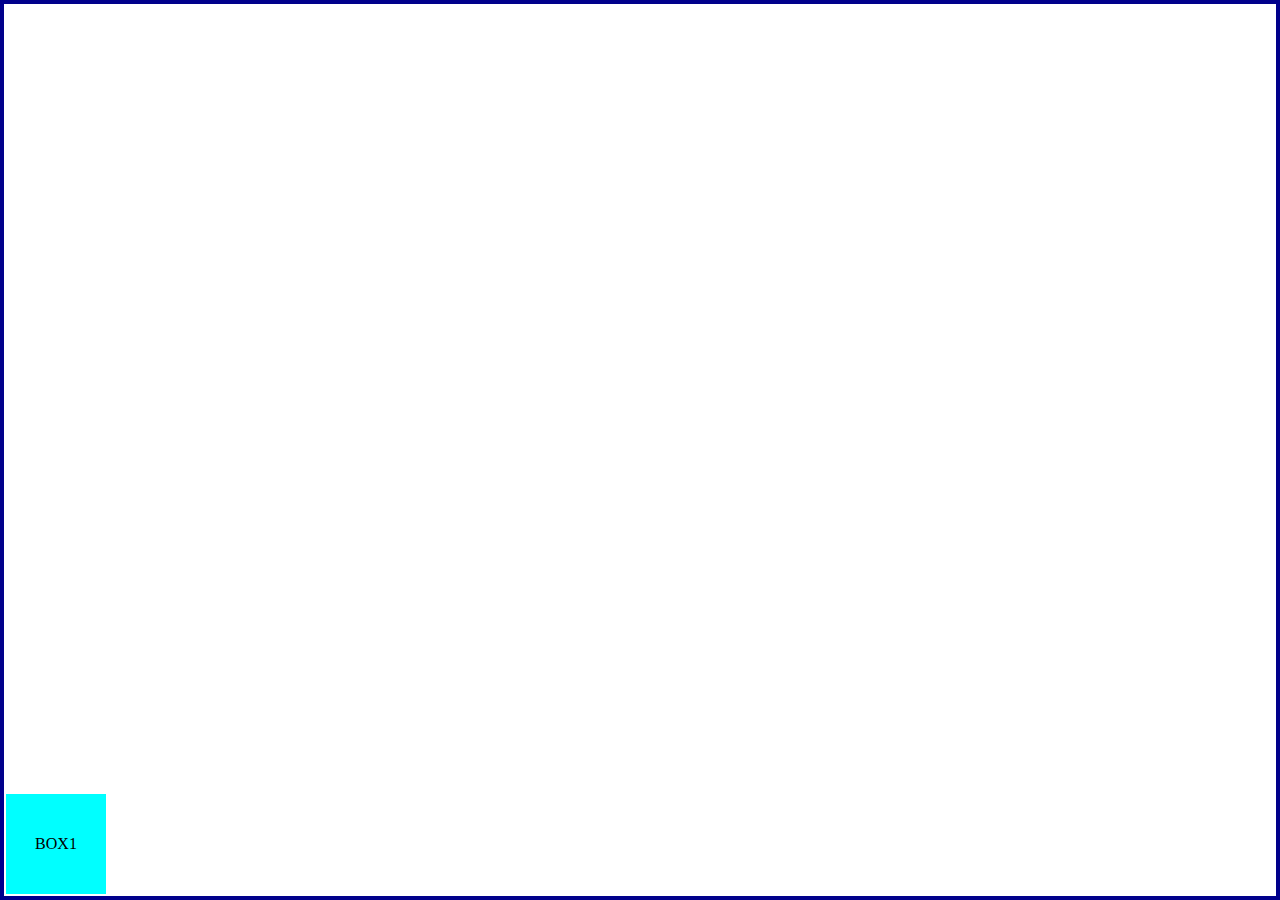
<file: flex.html>
<!DOCTYPE html>
<html lang="en">
<head>
    <meta charset="UTF-8">
    <meta name="viewport" content="width=device-width, initial-scale=1.0">
    <title>flex</title>
    <link rel="stylesheet" href="./css/flex.css">

</head>
<body>
    <div class="parent">

        <div class="child">box1</div>
       
    </div>
</body>
</html>
</file>
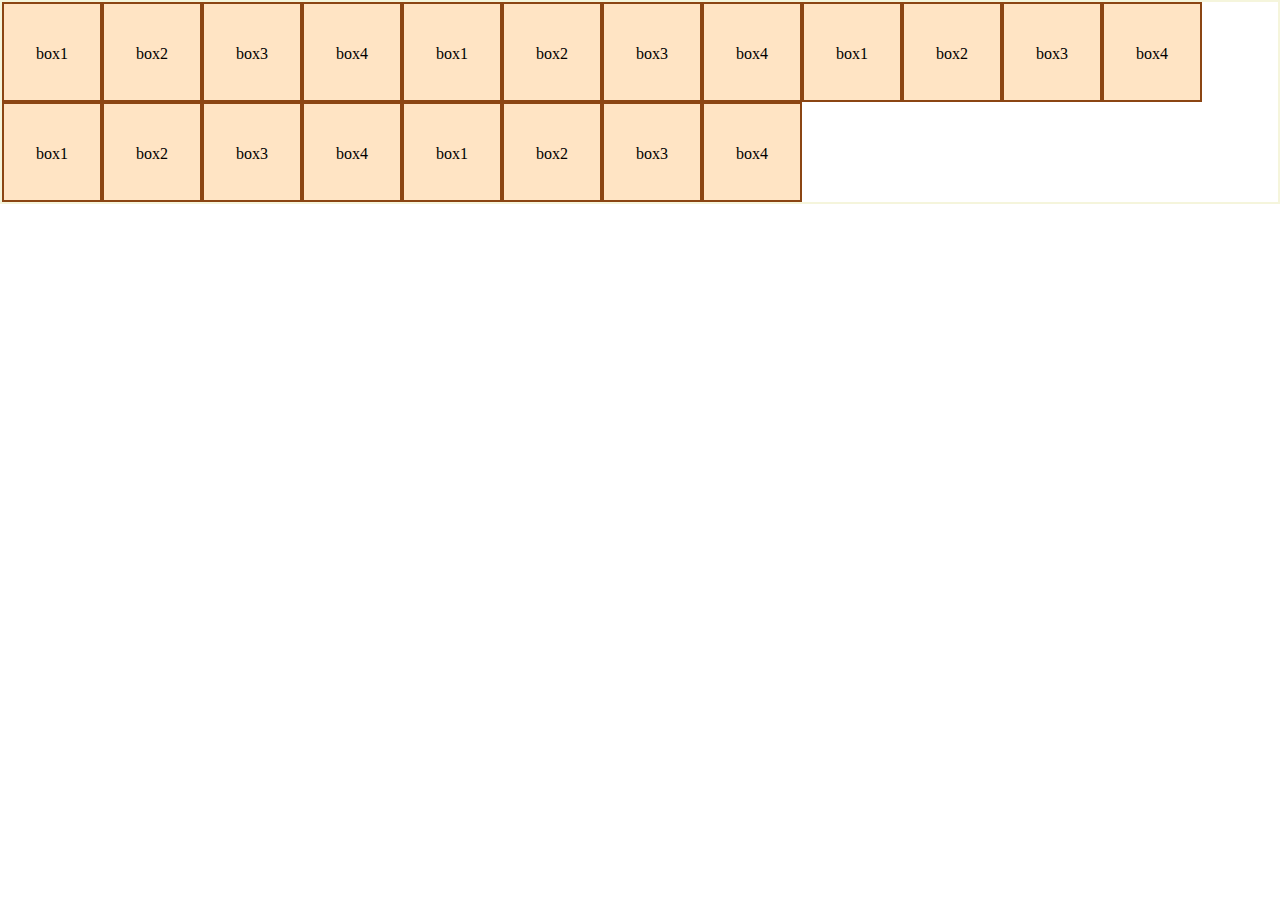
<file: flexall.html>
<!DOCTYPE html>
<html lang="en">
<head>
    <meta charset="UTF-8">
    <meta name="viewport" content="width=device-width, initial-scale=1.0">
    <title>flex all</title>
    <link rel="stylesheet" href="./css/flex all.css">

</head>
<body>
    <div class="parent">

        <div class="child">box1</div>
        <div class="child">box2</div>
        <div class="child">box3</div>
        <div class="child">box4</div>
        <div class="child">box1</div>
        <div class="child">box2</div>
        <div class="child">box3</div>
        <div class="child">box4</div><div class="child">box1</div>
        <div class="child">box2</div>
        <div class="child">box3</div>
        <div class="child">box4</div><div class="child">box1</div>
        <div class="child">box2</div>
        <div class="child">box3</div>
        <div class="child">box4</div><div class="child">box1</div>
        <div class="child">box2</div>
        <div class="child">box3</div>
        <div class="child">box4</div>
      
      
    </div>
</body>
</html>
</file>
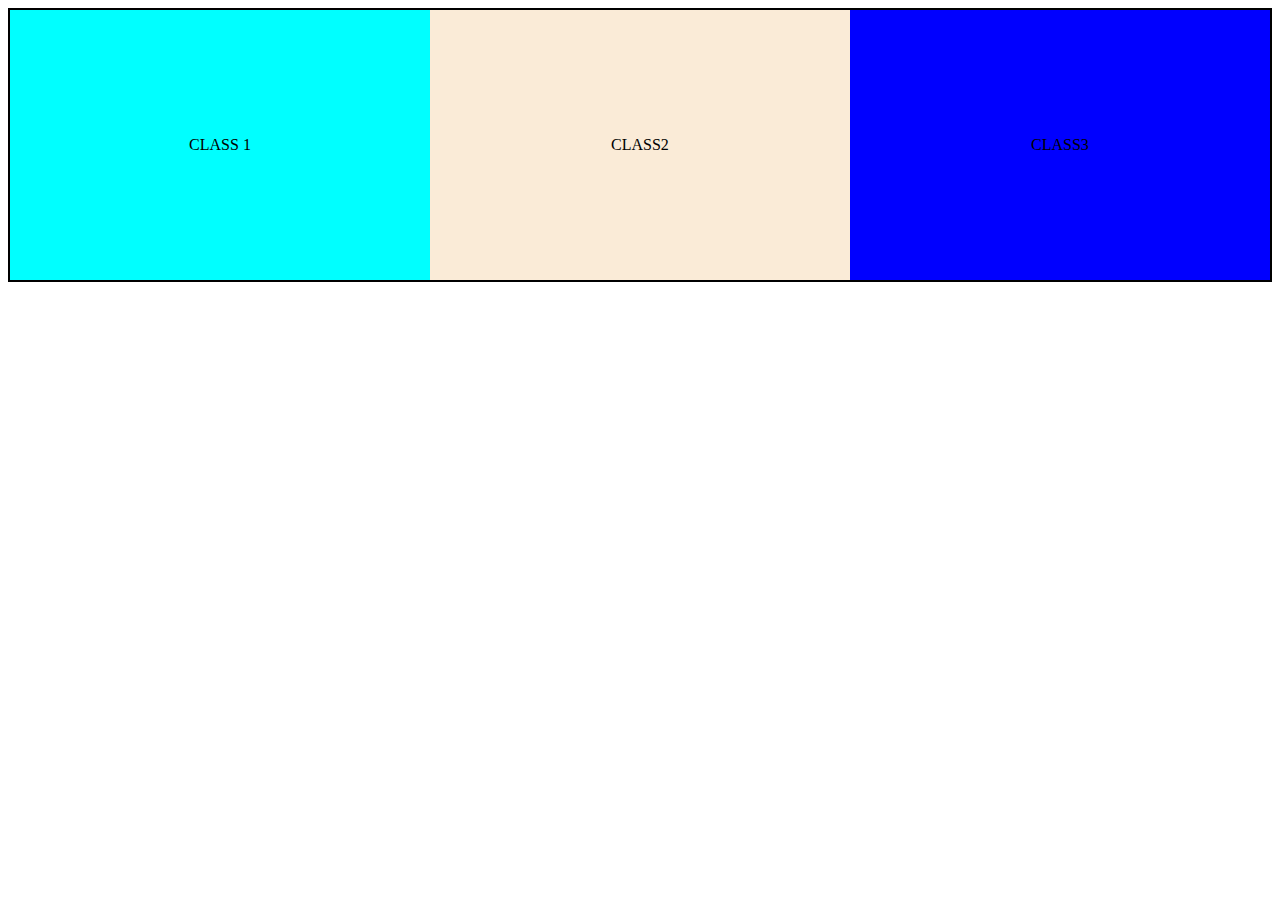
<file: float.html>
<!DOCTYPE html>
<html lang="en">
<head>
    <meta charset="UTF-8">
    <meta name="viewport" content="width=device-width, initial-scale=1.0">
    <title>float page</title>
    <link rel="stylesheet" href="./float.css">
    <link rel="shortcut icon" href="./download.jpg" type="image/x-icon">
</head>
<body>
    <div class="header">
        <div class="top">
            class 1

        </div>


        <div class="middle">
            class2
        </div ><div class="bottom">
            class3

        </div>
        

    </div>

    
</body>
</html>
</file>
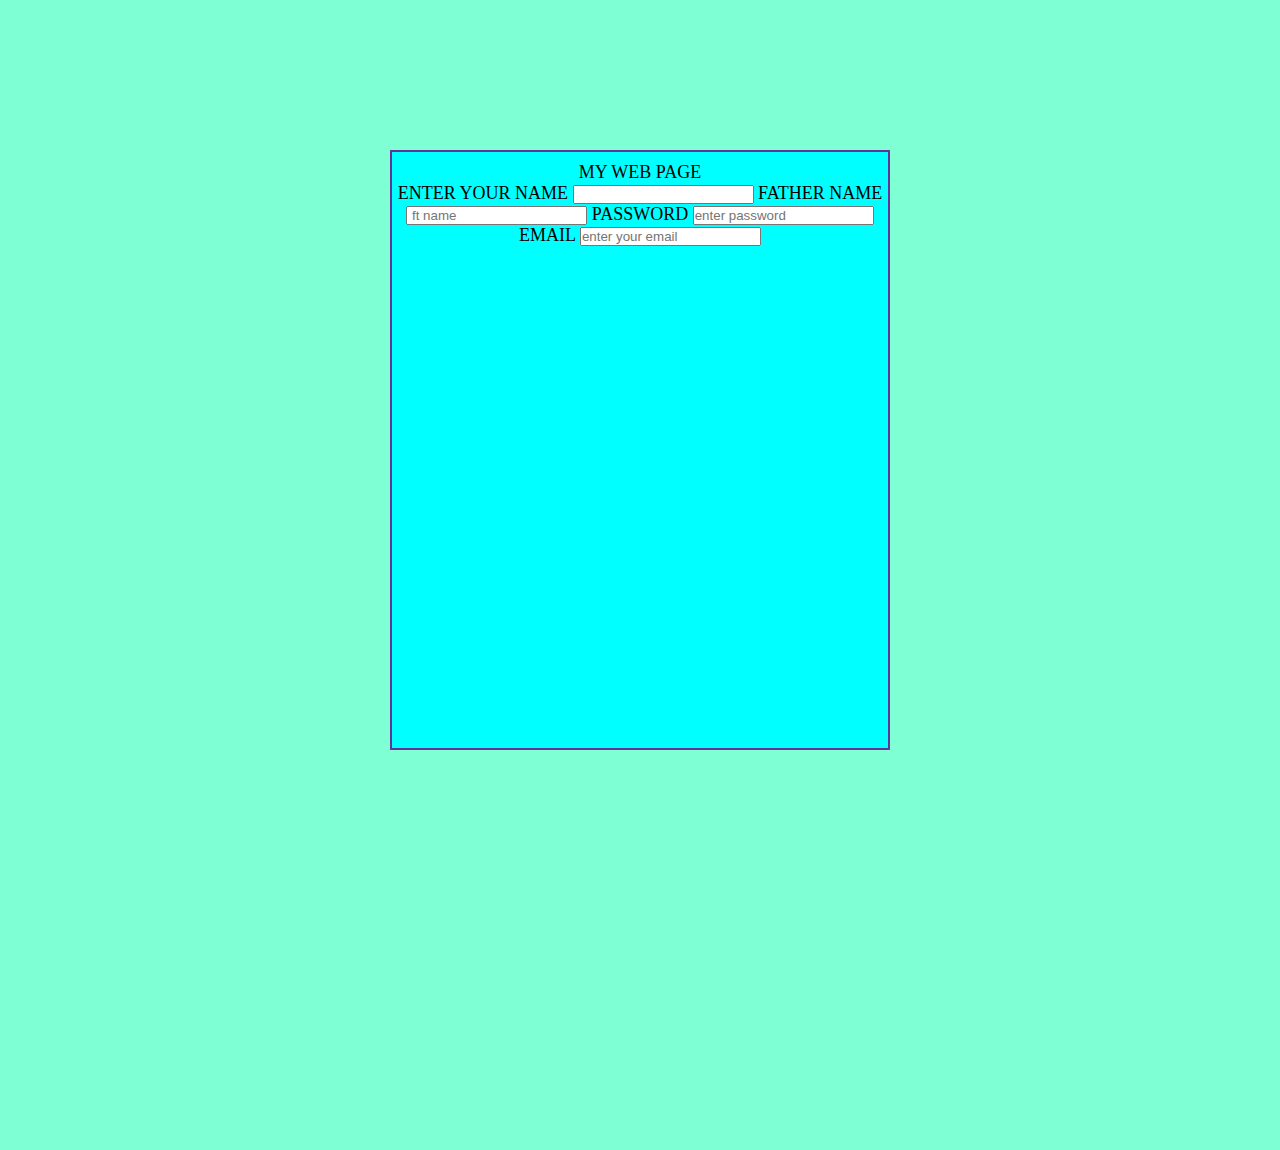
<file: my page.html>
<!DOCTYPE html>
<html lang="en">
<head>
    <meta charset="UTF-8">
    <meta name="viewport" content="width=device-width, initial-scale=1.0">
    <title>my page</title>
    <link rel="stylesheet" href="./css/my page.css">
    <link rel="shortcut icon" href="./New folder/download.jpg" type="image/x-icon">

</head>
<body>
    <div class="web">my web page <br>

        <label for="name"> Enter your name</label>
        <input type="text" name=" name" id="">
        <label for="name">father name</label>
        <input type="text" placeholder=" ft name">
        <label for="ps"> password</label>
        <input type="password" placeholder="enter password">
        <label for="email">email</label>
        <input type="text" placeholder="enter your email">
    </div>
        
</body>
</html>
</file>
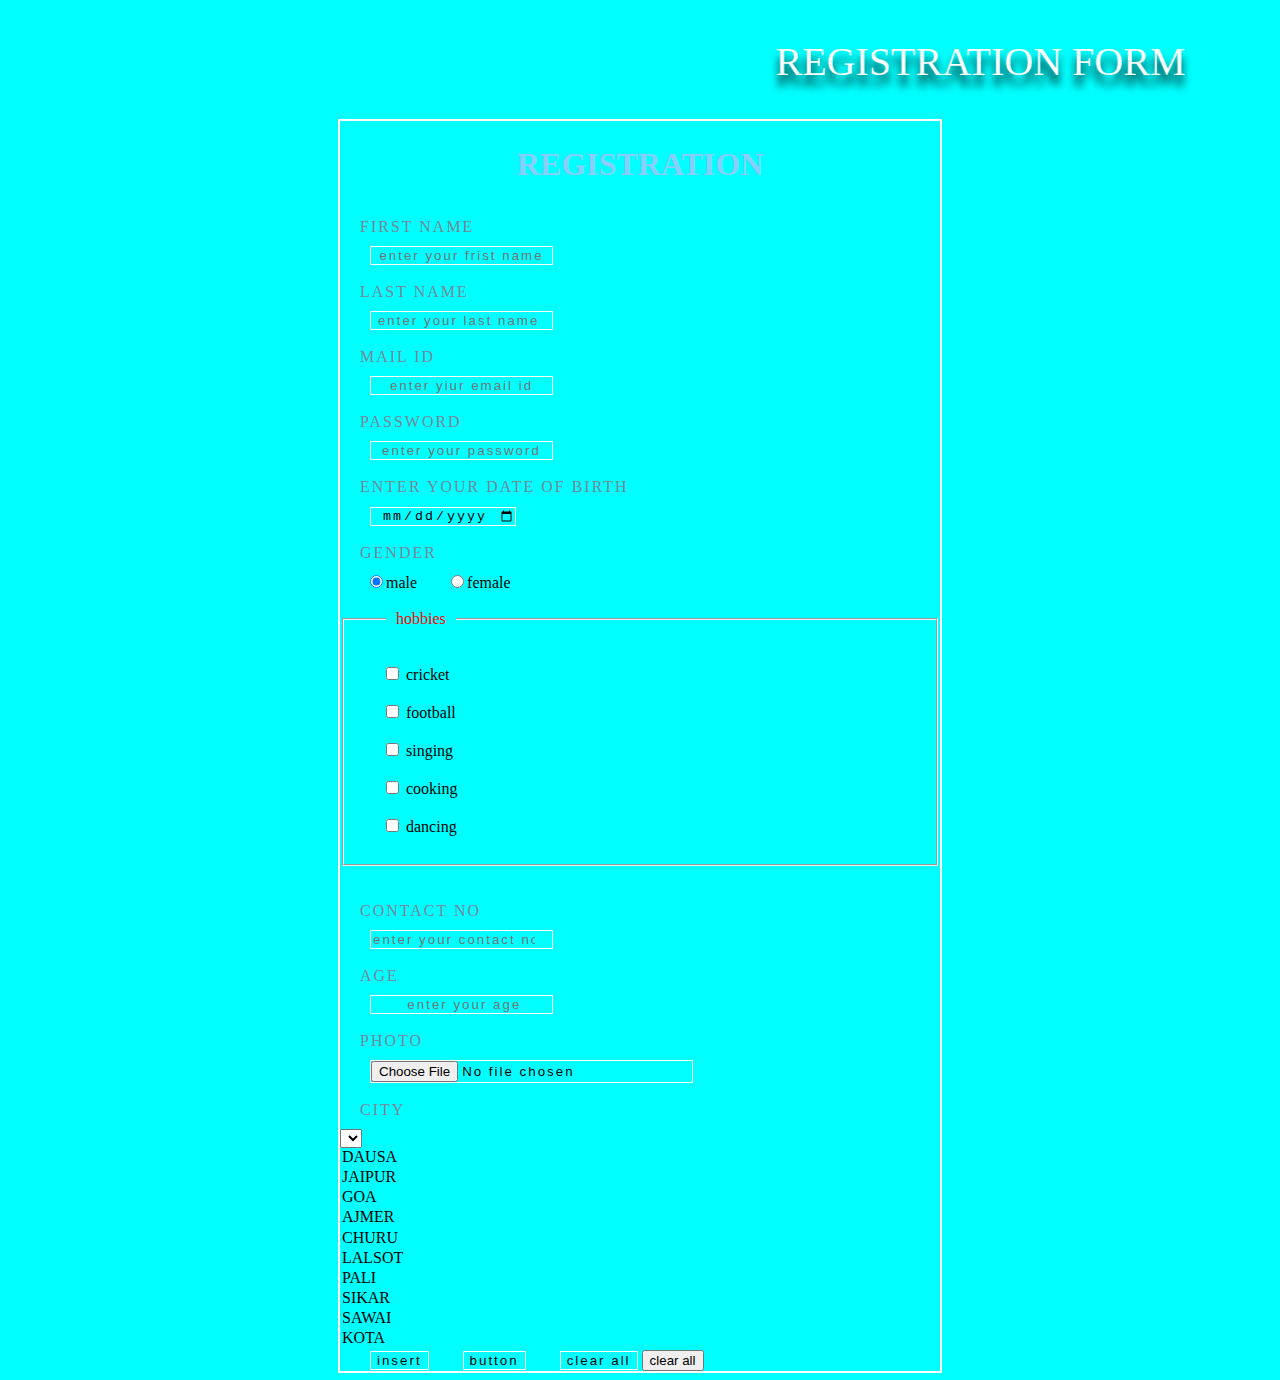
<file: registration.html>
<!DOCTYPE html>
<html lang="en">
<head>
    <meta charset="UTF-8">
    <meta name="viewport" content="width=device-width, initial-scale=1.0">
    <title>registration fprm</title>
    <link rel="stylesheet" href="./registeration.css">
    

</head>
<body >
    <marquee behavior="alternate" direction="" scrollamount="10">
    <spam class="outer">registration form </spam>

    </marquee>
    <form >
        <h1>registration </h1>
        <label for="name">
            first name
        </label>
        <input type="text" placeholder="enter your frist name" id="">
      <br><br>
      
        <label for="ln">
            last name 

        </label>
        <input type="text" placeholder="enter your last name " id=""><br><br>
        <label for="emil">
            mail id 
        </label>  
        <input type="text" placeholder="enter yiur email id"> <br><br>
        <label for="pswd">password</label>
        <input type="password"
        placeholder="enter your password">

        <br><br>
        <label for="dob">enter your date of birth</label>
        <input type="date">
        <br><br>
        <label for="gender">gender</label>
<input type="radio" name="male" id="" checked>male
<input type="radio" name="" id="">female <br><br>

        <fieldset> <legend class="legend">hobbies</legend>
        <input type="checkbox" name="cricket" id=""> cricket
        <br><br>
        <input type="checkbox" name="cricket" id=""> football
        <br><br>
        <input type="checkbox" name="cricket" id=""> singing
        <br><br>
        <input type="checkbox" name="cricket" id=""> cooking
        <br><br>
    <input type="checkbox" name="cricket" id=""> dancing
<br><br>
   </fieldset>


        <br><br>
    <label for="cnt"> contact no</label>
    <input type="number" placeholder="enter your contact no" id="">    <br><br>

    <label for="age">age</label>
    <input type="text" placeholder=" enter your age" id=""> <bbr></bbr>
<br><br>
    <label for="age">photo</label>
    <input type="file" placeholder=" enter your age" id=""> <bbr></bbr>
     <br><br>        
    <label for="city">city</label>
    <select name="" id="city"></select>
   
    <OPtion>DAUSA</OPtion>
   <OPtion>JAIPUR</OPtion>
   <OPtion>GOA</OPtion>
   <OPtion>AJMER</OPtion>
   <OPtion>CHURU</OPtion>
   <OPtion>LALSOT</OPtion>
   <OPtion> PALI </OPtion>
   <OPtion>SIKAR</OPtion>
   <OPtion>SAWAI</OPtion>
   <OPtion>KOTA</OPtion>
    <input type="button" value="insert" class="button">
    <input type="submit" value="button">
    <input type="reset" value="clear all">
   <button>clear all</button>

    </form>
    
</body>
</html>
</file>
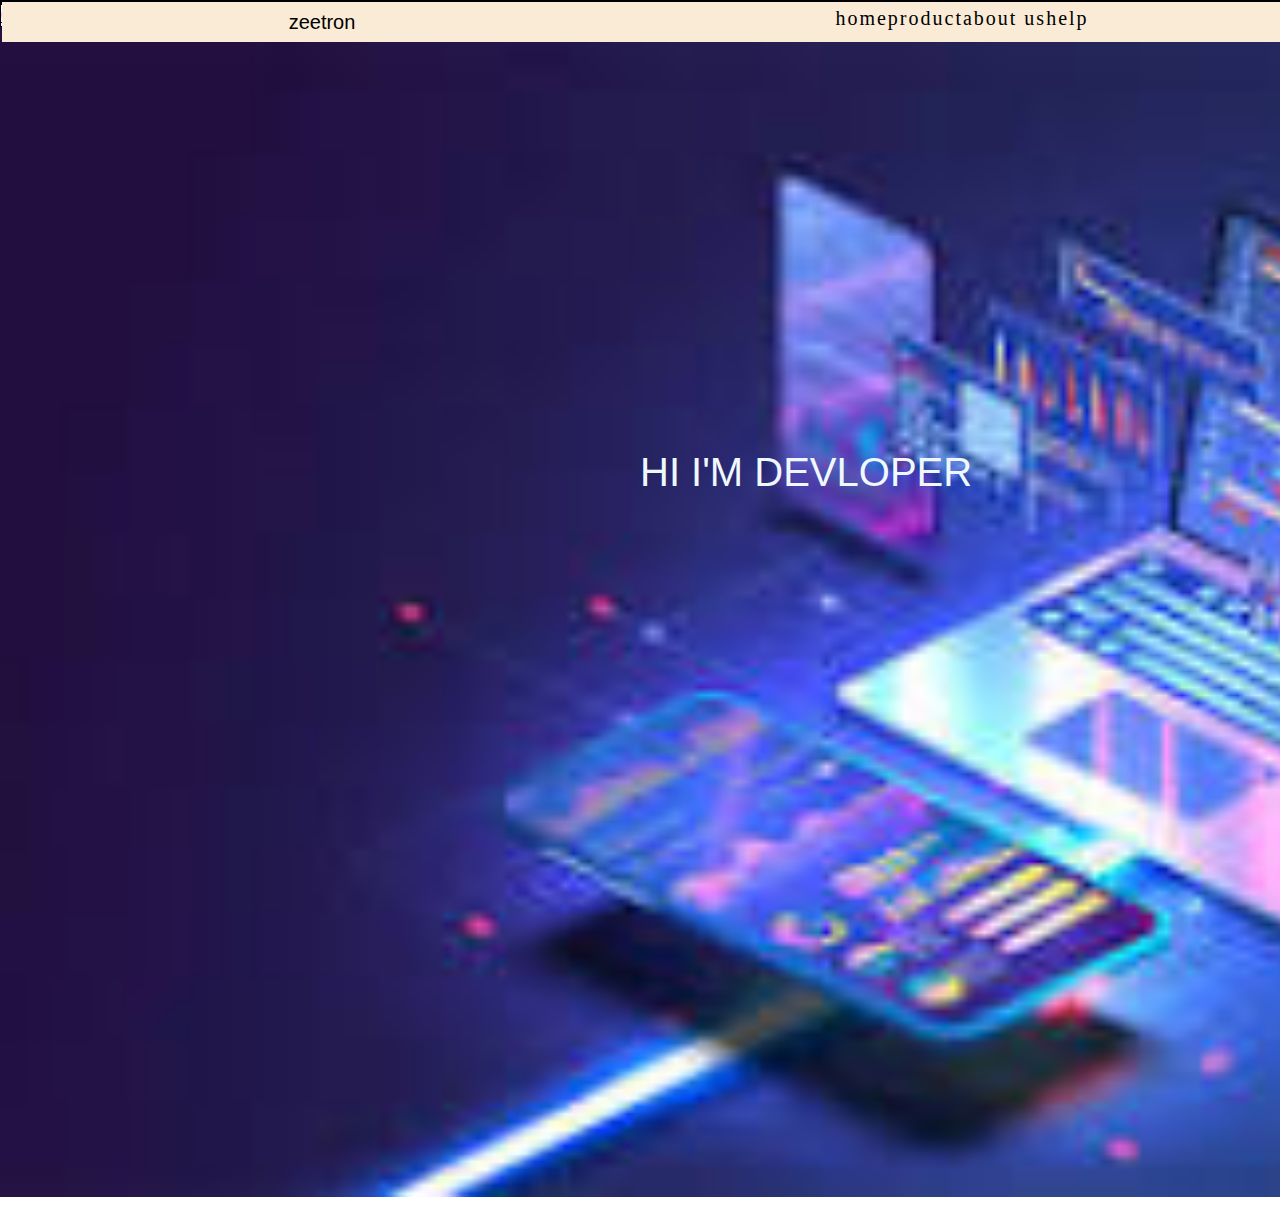
<file: web page 2.html>
<!DOCTYPE html>
<html lang="en">
<head>
    <meta charset="UTF-8">
    <meta name="viewport" content="width=device-width, initial-scale=1.0">
    <title>HOME ESHOPER</title>
    <link rel="stylesheet" href="./web page 2.css">
    <link rel="shortcut icon" href="./New folder/download.png" type="image/x-icon">
    <link rel="stylesheet" href="https://cdnjs.cloudflare.com/ajax/libs/font-awesome/6.6.0/css/all.min.css" integrity="sha512-Kc323vGBEqzTmouAECnVceyQqyqdsSiqLQISBL29aUW4U/M7pSPA/gEUZQqv1cwx4OnYxTxve5UMg5GT6L4JJg==" crossorigin="anonymous" referrerpolicy="no-referrer" />


</head>
<body>
    <header class="header">
        <nav>
            <div class="zeetron">zeetron </div>
            <div>
                <ul>
                    <li><a href="#">home </a></li>
                    <li><a href="#">product</a></li>
                    <li><a href="#">about us</a></li>
                    <li><a href="#">help</ak></li>
                
                </ul>
            </div>

        </nav>

    </header>
    <footer>
        <div class="gellery">
            
            <p class="dev"> hi i'm devloper </p>
            
            <p class="hello">css js bootstrip</p>
            <img src="./New folder/download (1).jpg" alt="">
            <i class="fa-solid fa-angle-left"></i>
            <i class="fa-solid fa-angle-right"></i>
            
        </div>



    </footer>


</body>
</html>
</file>
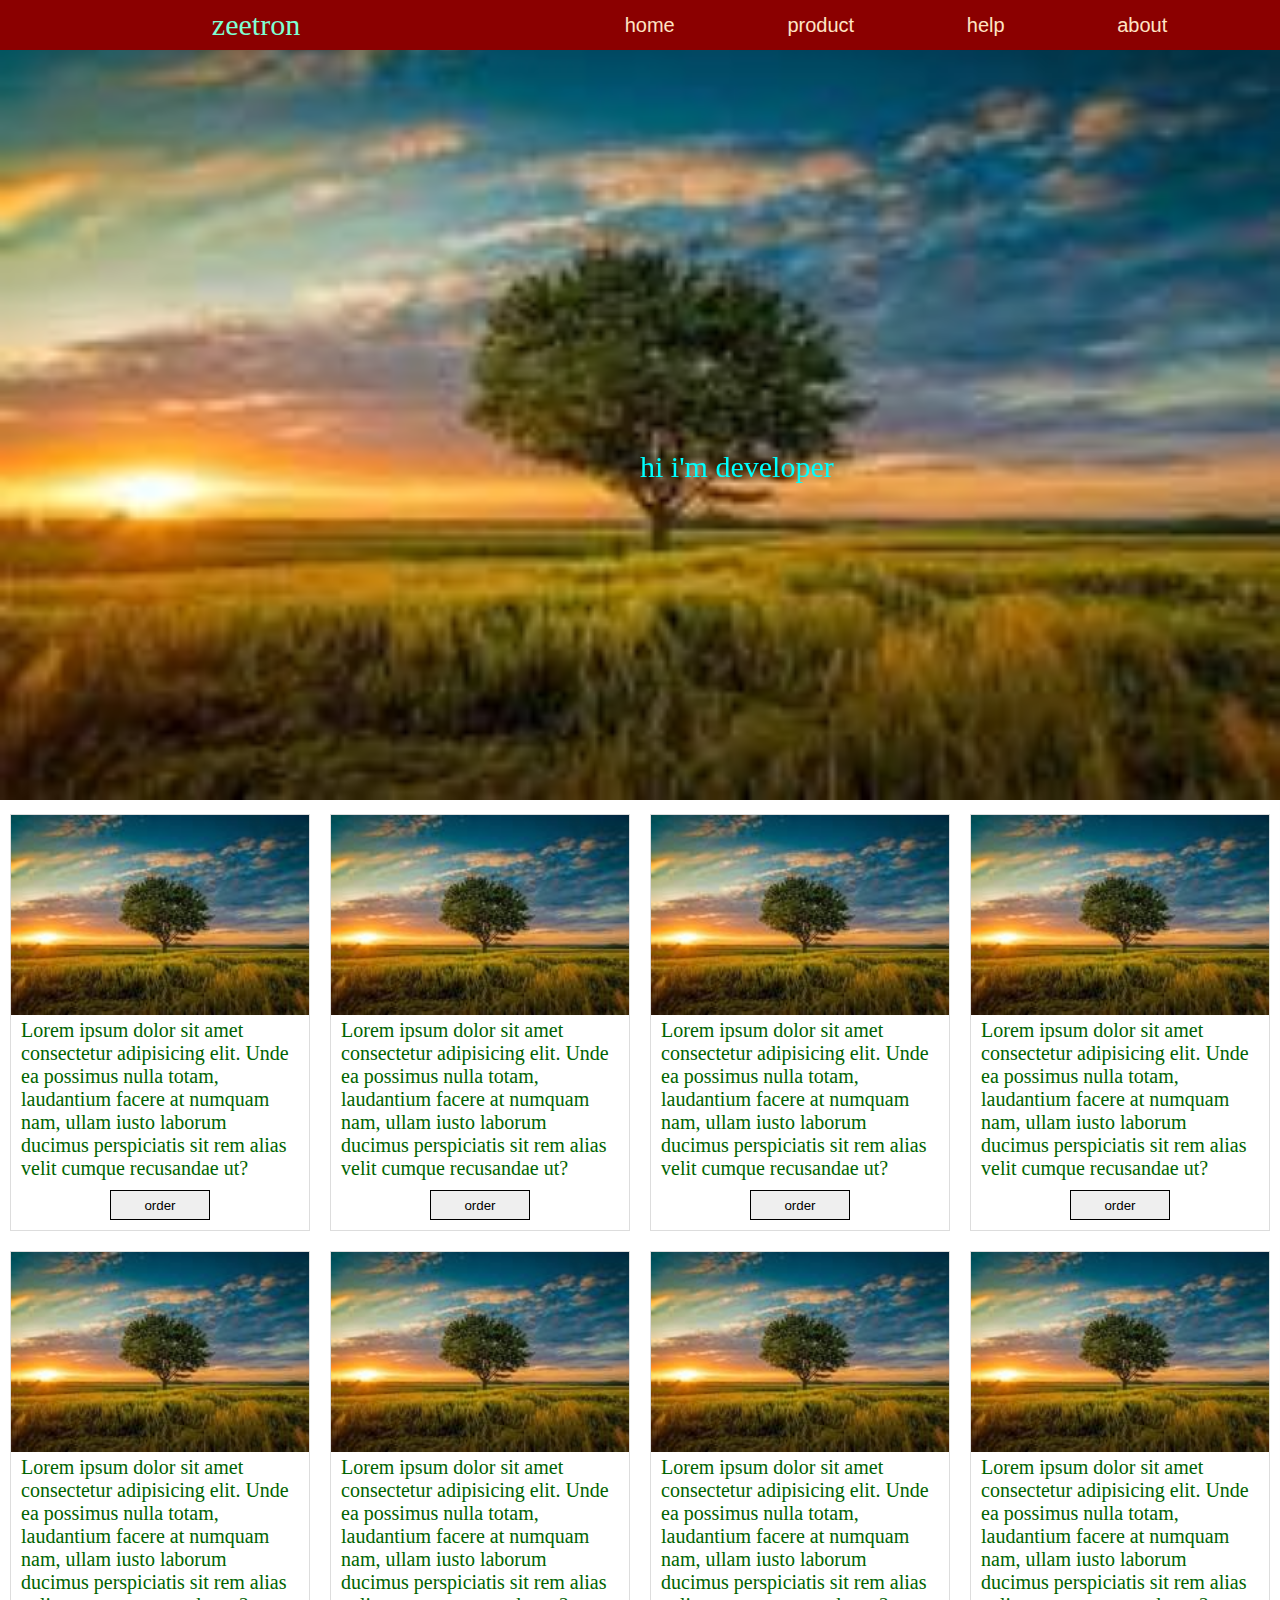
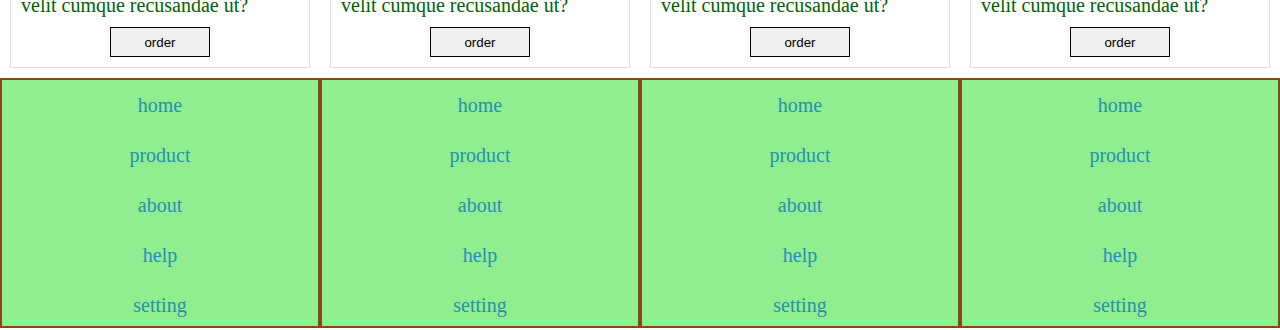
<file: web page 4.html>
<!DOCTYPE html>
<html lang="en">
<head>
    <meta charset="UTF-8">
    <meta name="viewport" content="width=device-width, initial-scale=1.0">
    <title>mu web page4</title>
    <link rel="stylesheet" href="./css/web page 4.css">
    <link rel="stylesheet" href="https://cdnjs.cloudflare.com/ajax/libs/font-awesome/6.6.0/css/all.min.css" integrity="sha512-Kc323vGBEqzTmouAECnVceyQqyqdsSiqLQISBL29aUW4U/M7pSPA/gEUZQqv1cwx4OnYxTxve5UMg5GT6L4JJg==" crossorigin="anonymous" referrerpolicy="no-referrer" />
</head>
<body>
    <header class="parents">
        <div class="parent">zeetron</div>
        <div class="box">

            <div class="box1"><a href="">home</a> </div>
            <div class="box2"><a href="">product</a></div>
            <div class="box3"><a href="">help</a></div>
            <div class="box4"><a href="">about</a></div>
            
        </div>

    </header>


    <div class="card">
        <img src="./New folder/download (3).jpg" alt="">
        <p>hi i'm developer </p>
        <i class="fa-solid fa-chevron-left"></i>
        <i class="fa-solid fa-chevron-right"></i>
    </div>


<div class="tushar">

    <div class="cards">
        <img src="./New folder/download (3).jpg" alt="">
        <p class="about">Lorem ipsum dolor sit amet consectetur adipisicing elit. Unde ea possimus nulla totam, laudantium facere at numquam nam, ullam iusto laborum ducimus perspiciatis sit rem alias velit cumque recusandae ut?</p>
        <button class="btn">order</button>
    </div>
    <div class="cards">
        <img src="./New folder/download (3).jpg" alt="">
        <p class="about">Lorem ipsum dolor sit amet consectetur adipisicing elit. Unde ea possimus nulla totam, laudantium facere at numquam nam, ullam iusto laborum ducimus perspiciatis sit rem alias velit cumque recusandae ut?</p>
        <button class="btn">order</button>
    </div>
    <div class="cards">
        <img src="./New folder/download (3).jpg" alt="">
        <p class="about">Lorem ipsum dolor sit amet consectetur adipisicing elit. Unde ea possimus nulla totam, laudantium facere at numquam nam, ullam iusto laborum ducimus perspiciatis sit rem alias velit cumque recusandae ut?</p>
        <button class="btn">order</button>
    </div>

    <div class="cards">
        <img src="./New folder/download (3).jpg" alt="">
        <p class="about">Lorem ipsum dolor sit amet consectetur adipisicing elit. Unde ea possimus nulla totam, laudantium facere at numquam nam, ullam iusto laborum ducimus perspiciatis sit rem alias velit cumque recusandae ut?</p>
        <button class="btn">order</button>
    </div>
</div>
<div class="tushar">

    <div class="cards">
        <img src="./New folder/download (3).jpg" alt="">
        <p class="about">Lorem ipsum dolor sit amet consectetur adipisicing elit. Unde ea possimus nulla totam, laudantium facere at numquam nam, ullam iusto laborum ducimus perspiciatis sit rem alias velit cumque recusandae ut?</p>
        <button class="btn">order</button>
    </div>
    <div class="cards">
        <img src="./New folder/download (3).jpg" alt="">
        <p class="about">Lorem ipsum dolor sit amet consectetur adipisicing elit. Unde ea possimus nulla totam, laudantium facere at numquam nam, ullam iusto laborum ducimus perspiciatis sit rem alias velit cumque recusandae ut?</p>
        <button class="btn">order</button>
    </div>
    <div class="cards">
        <img src="./New folder/download (3).jpg" alt="">
        <p class="about">Lorem ipsum dolor sit amet consectetur adipisicing elit. Unde ea possimus nulla totam, laudantium facere at numquam nam, ullam iusto laborum ducimus perspiciatis sit rem alias velit cumque recusandae ut?</p>
        <button class="btn">order</button>
    </div>
    <div class="cards">
        <img src="./New folder/download (3).jpg" alt="">
        <p class="about">Lorem ipsum dolor sit amet consectetur adipisicing elit. Unde ea possimus nulla totam, laudantium facere at numquam nam, ullam iusto laborum ducimus perspiciatis sit rem alias velit cumque recusandae ut?</p>
        <button class="btn">order</button>
    </div>
    </div>
    <footer>
        <div class="foots">
        <div class="foot" >
            <ul>
                <li><a href="#">home</a></li>
                <li><a href="#">product</a></li>
                <li><a href="#">about</a></li>
                <li><a href="#">help</a></li>
                <li><a href="#">setting</a></li>
        </ul>
    </div>



        
    <div class="foot" >
        <ul>
            <li><a href="#">home</a></li>
            <li><a href="#">product</a></li>
            <li><a href="#">about</a></li>
            <li><a href="#">help</a></li>
            <li><a href="#">setting</a></li>
    </ul>
</div>
<div class="foot" >
    <ul>
        <li><a href="#">home</a></li>
        <li><a href="#">product</a></li>
        <li><a href="#">about</a></li>
        <li><a href="#">help</a></li>
        <li><a href="#">setting</a></li>
</ul>
</div>
<div class="foot" >
    <ul>
        <li><a href="#">home</a></li>
        <li><a href="#">product</a></li>
        <li><a href="#">about</a></li>
        <li><a href="#">help</a></li>
        <li><a href="#">setting</a></li>
</ul>
</div>

</div>



    </footer>



    
</body>
</html>
</file>
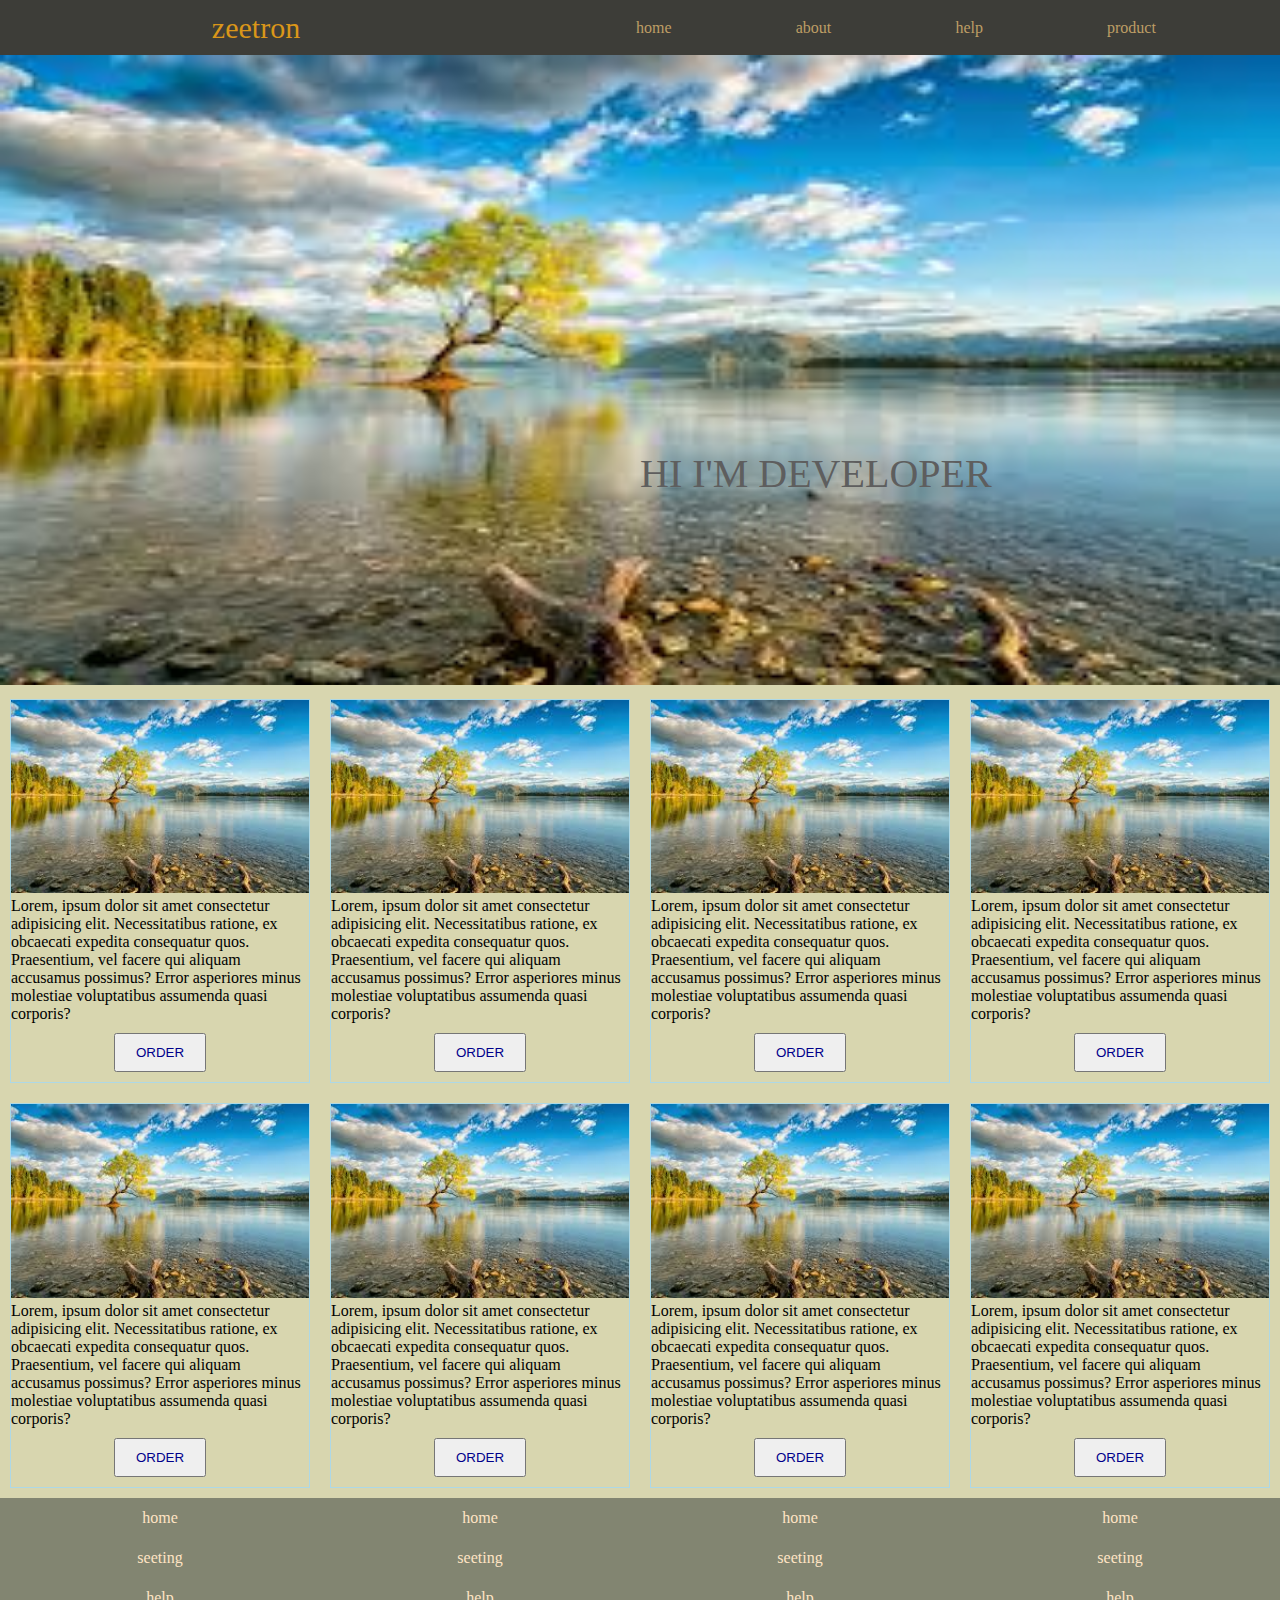
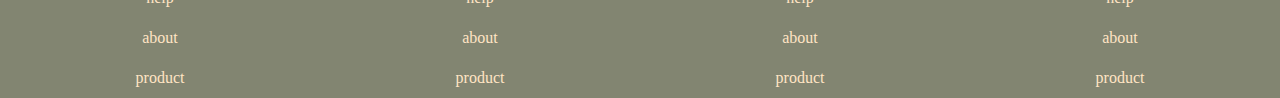
<file: web page 5.html>
<!DOCTYPE html>
<html lang="en">
<head>
    <meta charset="UTF-8">
    <meta name="viewport" content="width=device-width, initial-scale=1.0">
    <title>my webv page 4</title>
    <link rel="stylesheet" href="./css/web page 5.css">
    <link rel="stylesheet" href="https://cdnjs.cloudflare.com/ajax/libs/font-awesome/6.6.0/css/all.min.css" integrity="sha512-Kc323vGBEqzTmouAECnVceyQqyqdsSiqLQISBL29aUW4U/M7pSPA/gEUZQqv1cwx4OnYxTxve5UMg5GT6L4JJg==" crossorigin="anonymous" referrerpolicy="no-referrer" />
</head>
<body>
<header>

    <div class="parents">

    <div class="parent">zeetron</div>
    <div class="box">
        <ul>
            <li><a href="#">home</a></li>
        <li><a href="#">about</a></li>
        <li><a href="#">help</a></li>
        <li><a href="#">product </a></li>
    </ul>
    </div>
</div>

</header>    
<div class="card">
    <img src="./New folder/hd n.jpg" alt="">
    <p class="deve">hi i'm developer</p>
    <i class="fa-solid fa-chevron-left"></i>
    <i class="fa-solid fa-chevron-right"></i>
</div>
<footer>

    <div class="full">


    <div class="cards">

        <img src="./New folder/hd n.jpg" alt="">
        <p>Lorem, ipsum dolor sit amet consectetur adipisicing elit. Necessitatibus ratione, ex obcaecati expedita consequatur quos. Praesentium, vel facere qui aliquam accusamus possimus? Error asperiores minus molestiae voluptatibus assumenda quasi corporis?</p>
        <button class="btn">order</button>
    </div>

  <div class="cards">

        <img src="./New folder/hd n.jpg" alt="">
        <p>Lorem, ipsum dolor sit amet consectetur adipisicing elit. Necessitatibus ratione, ex obcaecati expedita consequatur quos. Praesentium, vel facere qui aliquam accusamus possimus? Error asperiores minus molestiae voluptatibus assumenda quasi corporis?</p>
        <button class="btn">order</button>
    </div>  
    
    <div class="cards">

        <img src="./New folder/hd n.jpg" alt="">
        <p>Lorem, ipsum dolor sit amet consectetur adipisicing elit. Necessitatibus ratione, ex obcaecati expedita consequatur quos. Praesentium, vel facere qui aliquam accusamus possimus? Error asperiores minus molestiae voluptatibus assumenda quasi corporis?</p>
        <button class="btn">order</button>


    </div>  
    
    <div class="cards">

        <img src="./New folder/hd n.jpg" alt="">
        <p>Lorem, ipsum dolor sit amet consectetur adipisicing elit. Necessitatibus ratione, ex obcaecati expedita consequatur quos. Praesentium, vel facere qui aliquam accusamus possimus? Error asperiores minus molestiae voluptatibus assumenda quasi corporis?</p>
        <button class="btn">order</button>
    </div>


</div>



<div class="full">


<div class="cards">

    <img src="./New folder/hd n.jpg" alt="">
    <p>Lorem, ipsum dolor sit amet consectetur adipisicing elit. Necessitatibus ratione, ex obcaecati expedita consequatur quos. Praesentium, vel facere qui aliquam accusamus possimus? Error asperiores minus molestiae voluptatibus assumenda quasi corporis?</p>
    <button class="btn">order</button>
</div>

<div class="cards">

    <img src="./New folder/hd n.jpg" alt="">
    <p>Lorem, ipsum dolor sit amet consectetur adipisicing elit. Necessitatibus ratione, ex obcaecati expedita consequatur quos. Praesentium, vel facere qui aliquam accusamus possimus? Error asperiores minus molestiae voluptatibus assumenda quasi corporis?</p>
    <button class="btn">order</button>
</div>  

<div class="cards">

    <img src="./New folder/hd n.jpg" alt="">
    <p>Lorem, ipsum dolor sit amet consectetur adipisicing elit. Necessitatibus ratione, ex obcaecati expedita consequatur quos. Praesentium, vel facere qui aliquam accusamus possimus? Error asperiores minus molestiae voluptatibus assumenda quasi corporis?</p>
    <button class="btn">order</button>


</div>  

<div class="cards">

    <img src="./New folder/hd n.jpg" alt="">
    <p>Lorem, ipsum dolor sit amet consectetur adipisicing elit. Necessitatibus ratione, ex obcaecati expedita consequatur quos. Praesentium, vel facere qui aliquam accusamus possimus? Error asperiores minus molestiae voluptatibus assumenda quasi corporis?</p>
    <button class="btn">order</button>
</div>


</div>


<div class="foots">


<div class="foot">
<ul>
    <li><a href="#">home</a></li>
    <li><a href="#">seeting</a></li>
    <li><a href="#">help</a></li>
    <li><a href="#">about</a></li>
    <li><a href="#">product</a></li>
</ul>

</div>




<div class="foot">
    <ul>
        <li><a href="#">home</a></li>
        <li><a href="#">seeting</a></li>
        <li><a href="#">help</a></li>
        <li><a href="#">about</a></li>
        <li><a href="#">product</a></li>
    </ul>
    
    </div>




    <div class="foot">
        <ul>
            <li><a href="#">home</a></li>
            <li><a href="#">seeting</a></li>
            <li><a href="#">help</a></li>
            <li><a href="#">about</a></li>
            <li><a href="#">product</a></li>
        </ul>
        
        </div>




        <div class="foot">
            <ul>
                <li><a href="#">home</a></li>
                <li><a href="#">seeting</a></li>
                <li><a href="#">help</a></li>
                <li><a href="#">about</a></li>
                <li><a href="#">product</a></li>
            </ul>
            
            </div>
</div>






                        

</footer>



</body>
</html>
</file>
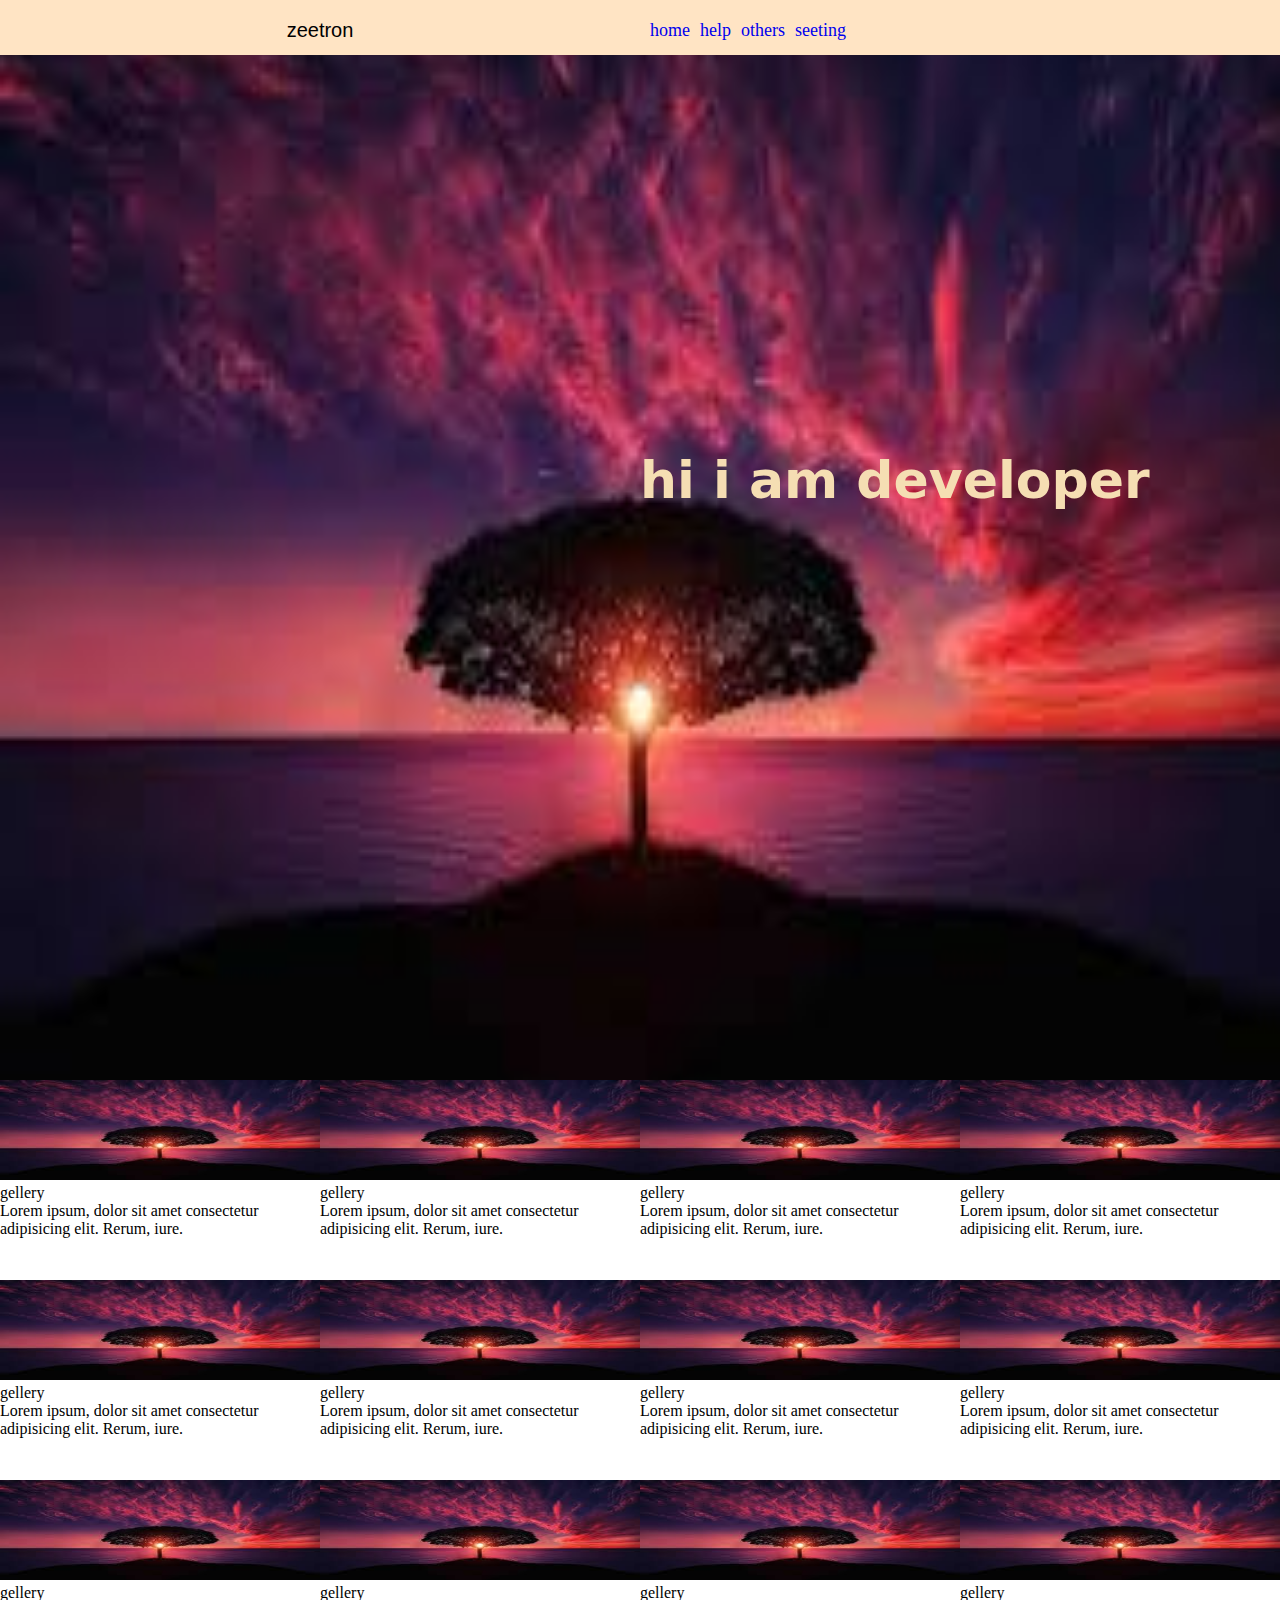
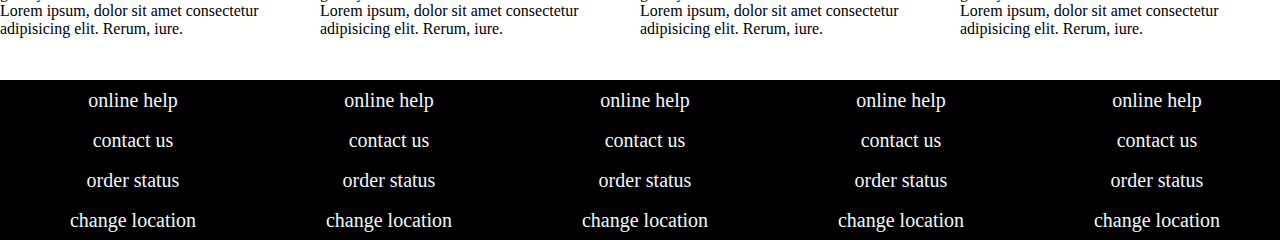
<file: web page1.html>
<!DOCTYPE html>
<html lang="en">
<head>
    <meta charset="UTF-8">
    <meta name="viewport" content="width=device-width, initial-scale=1.0">
    <title>Document</title>
    <link rel="stylesheet" href="./web page 1.css">
    <link rel="stylesheet" href="https://cdnjs.cloudflare.com/ajax/libs/font-awesome/6.6.0/css/all.min.css" integrity="sha512-Kc323vGBEqzTmouAECnVceyQqyqdsSiqLQISBL29aUW4U/M7pSPA/gEUZQqv1cwx4OnYxTxve5UMg5GT6L4JJg==" crossorigin="anonymous" referrerpolicy="no-referrer" />
</head>
<body>
    <header class="header">
        <div class="zeetron">zeetron</div>
        <div class="topr">
            <ul>
                <li><a href="#"> home </a></li>
            <li><a href="#">help</a></li>
            <li><a href="#">others</a></li>
            <li><a href="#">seeting</a></li></ul>
        </div>
    </header>
    <div class="gellery">
        <p>hi i am developer</p>
        <img src="./download.jpg"alt="">
        <i class="fa-light fa-left"></i>
        <i class="fa-sharp fa-solid fa-right"></i>
        
       
    </div> 
    <div class="cards">

        <div class="card">
            <img src="./download.jpg" alt="">
            <div>gellery</div>
            <p>Lorem ipsum, dolor sit amet consectetur adipisicing elit. Rerum, iure.</p>
        </div>    
        <div class="card">
            <img src="./download.jpg" alt="">
            <div>gellery</div>
            <p>Lorem ipsum, dolor sit amet consectetur adipisicing elit. Rerum, iure.</p>
        </div>    
<div class="card">
    <img src="./download.jpg" alt="">
    <div>gellery</div>
    <p>Lorem ipsum, dolor sit amet consectetur adipisicing elit. Rerum, iure.</p>
</div>    
<div class="card">
    <img src="./download.jpg" alt="">
    <div>gellery</div>
    <p>Lorem ipsum, dolor sit amet consectetur adipisicing elit. Rerum, iure.</p>
</div>
</div>    
<div class="cards">


<div class="card">
    <img src="./download.jpg" alt="">
    <div>gellery</div>
    <p>Lorem ipsum, dolor sit amet consectetur adipisicing elit. Rerum, iure.</p>
</div>    
<div class="card">
    <img src="./download.jpg" alt="">
    <div>gellery</div>
    <p>Lorem ipsum, dolor sit amet consectetur adipisicing elit. Rerum, iure.</p>
</div>    
<div class="card">
    <img src="./download.jpg" alt="">
    <div>gellery</div>
    <p>Lorem ipsum, dolor sit amet consectetur adipisicing elit. Rerum, iure.</p>
</div>    
<div class="card">
    <img src="./download.jpg" alt="">
    <div>gellery</div>
    <p>Lorem ipsum, dolor sit amet consectetur adipisicing elit. Rerum, iure.</p>
</div>
</div>    <div class="cards">

<div class="card">
    <img src="./download.jpg" alt="">
    <div>gellery</div>
    <p>Lorem ipsum, dolor sit amet consectetur adipisicing elit. Rerum, iure.</p>
</div>    
<div class="card">
    <img src="./download.jpg" alt="">
    <div>gellery</div>
    <p>Lorem ipsum, dolor sit amet consectetur adipisicing elit. Rerum, iure.</p>
</div>    
<div class="card">
    <img src="./download.jpg" alt="">
    <div>gellery</div>
    <p>Lorem ipsum, dolor sit amet consectetur adipisicing elit. Rerum, iure.</p>
</div>    
<div class="card">
    <img src="./download.jpg" alt="">
    <div>gellery</div>
    <p>Lorem ipsum, dolor sit amet consectetur adipisicing elit. Rerum, iure.</p>
</div>
</div>    
<div class="boxs">


<div class="box">
    <ul>
        <li><a href="#">online help </a></li>
        <li><a href="#"> contact us</a></li>
        <li><a href="#"> order status</a></li>
        <li><a href="#">change location</a></li>
    </ul>
      
        
    </div>
    <div class="box">
        <ul>
            <li><a href="#">online help </a></li>
            <li><a href="#"> contact us</a></li>
            <li><a href="#"> order status</a></li>
            <li><a href="#">change location</a></li>
        </ul>
          
            
        </div>
        <div class="box">
            <ul>
                <li><a href="#">online help </a></li>
                <li><a href="#"> contact us</a></li>
                <li><a href="#"> order status</a></li>
                <li><a href="#">change location</a></li>
            </ul>
              
                
            </div>
            <div class="box">
                <ul>
                    <li><a href="#">online help </a></li>
                    <li><a href="#"> contact us</a></li>
                    <li><a href="#"> order status</a></li>
                    <li><a href="#">change location</a></li>
                </ul>
                  
                    
                </div>
                <div class="box">
                    <ul>
                        <li><a href="#">online help </a></li>
                        <li><a href="#"> contact us</a></li>
                        <li><a href="#"> order status</a></li>
                        <li><a href="#">change location</a></li>
                    </ul>
                      
                        
                    </div>
</div>

                                        
    
</body>
</html>
</file>
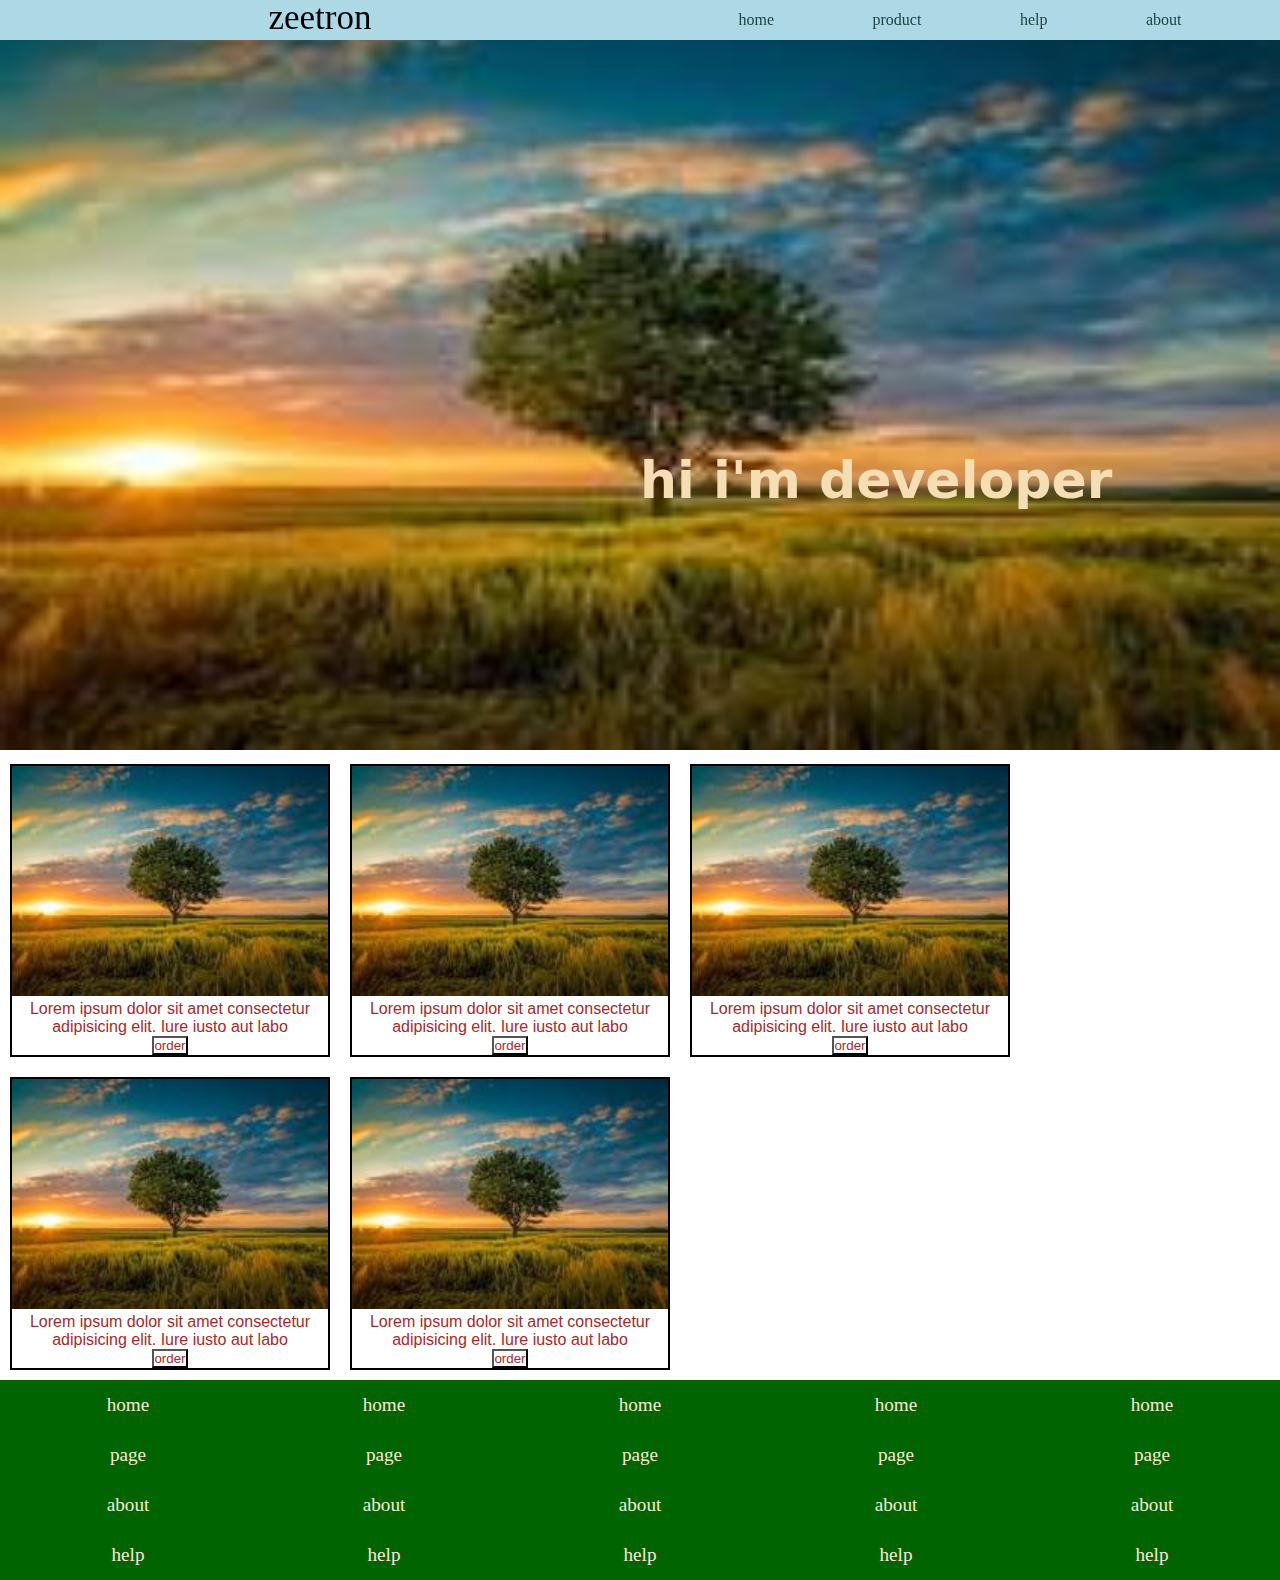
<file: New folder/web page 3.html>
<!DOCTYPE html>
<html lang="en">
<head>
    <meta charset="UTF-8">
    <meta name="viewport" content="width=device-width, initial-scale=1.0">
    <title>web page 3</title>
    <link rel="stylesheet" href="../css/web page 3.css">
    <link rel="shortcut icon" href="./download.png" type="image/x-icon">
    <link rel="stylesheet" href="https://cdnjs.cloudflare.com/ajax/libs/font-awesome/6.6.0/css/all.min.css" integrity="sha512-Kc323vGBEqzTmouAECnVceyQqyqdsSiqLQISBL29aUW4U/M7pSPA/gEUZQqv1cwx4OnYxTxve5UMg5GT6L4JJg==" crossorigin="anonymous" referrerpolicy="no-referrer" />
</head>
<body>
    <header>
<div class="parents">

    <div class="parent"> zeetron  </div>
    <div class="top">
        <ul>
        <li><a href="#">home</a></li>
        <li><a href="#">product</a></li>
        <li><a href="#">help</a></li>
        <li><a href="#">about</a></a></li>
    </ul>
</div>
</div>
</header>
<div class="web">
    <p>hi i'm developer</p>
    <img src="./download (3).jpg" alt="">
    <i class="fa-solid fa-chevron-left"></i>
    <i class="fa-solid fa-chevron-right"></i>

</div>
<div class="cards">
    <div class="card">
        <img src="./download (3).jpg" alt="">

        <p>Lorem ipsum dolor sit amet consectetur adipisicing elit. Iure iusto aut labo</p>
        <button class="btn">order</button>

    </div>
    <div class="card">
        <img src="./download (3).jpg" alt="">

        <p>Lorem ipsum dolor sit amet consectetur adipisicing elit. Iure iusto aut labo</p>
        <button class="btn">order</button>

    </div>
    <div class="card">
        <img src="./download (3).jpg" alt="">

        <p>Lorem ipsum dolor sit amet consectetur adipisicing elit. Iure iusto aut labo</p>
        <button class="btn">order</button>

    </div>
    <div class="card">
        <img src="./download (3).jpg" alt="">

        <p>Lorem ipsum dolor sit amet consectetur adipisicing elit. Iure iusto aut labo</p>
        <button class="btn">order</button>

    </div>
    <div class="card">
        <img src="./download (3).jpg" alt="">

        <p>Lorem ipsum dolor sit amet consectetur adipisicing elit. Iure iusto aut labo</p>
        <button class="btn">order</button>

    </div>
</div>
<div class="boxs">

    <div class="box">
        <div class="box1">home</div>
        <div class="box2">page</div>
        <div class="box3">about</div>
        <div class="box4">help</div>
    </div>
    
    <div class="box">
        <div class="box1">home</div>
        <div class="box2">page</div>
        <div class="box3">about</div>
        <div class="box4">help</div>
    </div>
    <div class="box">
        <div class="box1">home</div>
        <div class="box2">page</div>
        <div class="box3">about</div>
        <div class="box4">help</div>
    </div>
    <div class="box">
        <div class="box1">home</div>
        <div class="box2">page</div>
        <div class="box3">about</div>
        <div class="box4">help</div>
    </div>
    <div class="box">
        <div class="box1">home</div>
        <div class="box2">page</div>
        <div class="box3">about</div>
        <div class="box4">help</div>
    </div>
    
    
</div>
</body>
</html>
</file>
<file: css/flex.css>
*{
    margin: 0;
    padding: 0;    
    box-sizing: border-box;

}
.parent{
    border:  solid 4px darkblue;
    display: flex;
    height: 100vh;
    justify-content:start ;
    align-items: end;
}
.child{
    height: 100px;
    width: 100px;
background-color: aqua;
margin: 2px;
text-transform: uppercase;
line-height: 100px;
text-align: center;

}
</file>
<file: css/flex all.css>
*{
    margin: 0;
    padding: 0;
    box-sizing: border-box;
}
.parent{
border: solid 2px beige;
display: flex;
flex-wrap: wrap;
justify-content: start;
}
.child{
    height: 100px;
    width: 100px;
    border: saddlebrown solid 2px;
    background-color: bisque;
    text-align: center;
    line-height: 100px;

}
</file>
<file: float.css>
.header{
    text-transform: uppercase;
    display: flex;
    line-height: 270px;
    text-align: center;
    border: solid 2px black;

    

}
.top{
    height: 270px;
    width: 33.33%;
    background-color: aqua;
}
.middle{
    height: 270px;
    width: 33.33%;
    background-color: antiquewhite;
  
}
.bottom{

    height: 270px;
    width: 33.33%;
    background-color: blue;
  
}
</file>
<file: css/my page.css>
*{
    margin: 0;
    padding: 0;
    box-sizing: border-box;

    
}
body{
    background-color: aquamarine;
}
.web{margin: auto;
    border: solid 2px rebeccapurple;
    height: 600px;
    width: 500px;
    margin-top: 150px;
    margin-bottom: 400px;
    font-size: large;
    text-transform: uppercase;
    text-align: center;
    padding-top: 10px;
    background-color: aqua;
} 
div label{

}
</file>
<file: registeration.css>
body{
    background-color: aqua;
    margin: o;
    padding: 0;

}
h1{
    margin: auto;
    padding: 0;
    text-transform: uppercase;
    padding: 5px 10px;
    width: fit-content;
    color: lightskyblue;
caption-side: top;
}
form{
    border: solid 2px white;
    height: fit-content;
    width: 600px;
    margin: auto;

}
form h1{
    margin-bottom: 30px;
    margin-top: 20px;
}
label{
    text-transform: uppercase;
    display: block;
    color: lightslategrey;
    letter-spacing: 2px;
    margin-bottom: 5px;
    margin-left: 20px;
    margin-bottom: 10px;

}
input{
    background: none;
    text-align: center;
    letter-spacing: 2px;
    border:  solid 1px white;
    margin-left: 30px;

}
.legend{
    margin: 30px;
    padding-left: 10px;    
    padding-right: 10px;
    color: red;
}
.outer{
    font-size: 40px;
    display: inline-block;
    width: fit-content;
    text-transform: uppercase;
    color: white;
    margin-bottom: 30px;
    margin-top: 30px;
    text-shadow: 0px 10px 10px black;
}s
</file>
<file: web page 2.css>
*{
    margin: 0;
    padding: 0;
    box-sizing: border-box;

}
.header{
    border: solid 2px black;
}
nav{
    display: flex;
    width: 100%;
    position: fixed;

}
.zeetron{
    font-family: 'Lucida Sans', 'Lucida Sans Regular', 'Lucida Grande', 'Lucida Sans Unicode', Geneva, Verdana, sans-serif;
    font-size: 20px;
    font-weight: 600px;
    height: 40px;
    background-color: antiquewhite;
    width: 50%;
    text-align: center;
    line-height: 40px;    

}
div ul li a{
    color: black;
    text-decoration: none;
    font-size: 20px;
    font-weight: 500;
    font-family: Georgia, 'Times New Roman', Times, serif;
    letter-spacing: 2px;

}
div ul {
    display: flex;
    text-decoration: none;
    font-style: normal;
    height: 40px;
    justify-content: center;
    padding-top: 5px;
    background-color: antiquewhite;
    list-style: none;
}
div ul li{
    text-decoration: none;
}
div{
    width: 50%;
}
.gellery img{
    height: 130vh;
    
}
.dev,.fa-angle-left,.fa-angle-right{
    position: absolute;
    font-size: 40px;
    font-family: 'Franklin Gothic Medium', 'Arial Narrow', Arial, sans-serif;
    color: aliceblue;
    top: 50%;
    left: 50%;
    text-transform: uppercase;
    transform: translateY(-50% -50%);
}
 .hello{
    border: solid 1px black;
    text-transform: uppercase;
 font-size: large;  
}
.gellery,.fa-angle-left{
    font-size: 100px;
    left: 10px;

}
.gellery,.fa-angle-right{
    font-size: 100px;
    right: 100px;
}
</file>
<file: css/web page 4.css>
* {
    margin: 0;
    padding: 0;
    box-sizing: border-box;
}

.parents {
    display: flex;
    background-color: darkred;
    position: fixed;
    width: 100%;
}

.parent {

    /* border: solid saddlebrown 1px; */
    height: 50px;
    width: 40%;
    /* background-color:darkblue; */
    color: aquamarine;
    text-align: center;
    font-size: 30px;
    line-height: 50px;
}

.box a {
    text-decoration: none;
    color: bisque;
    font-size: 20px;
    font-family: sans-serif;
}

.box {
    /* border:  solid darkgoldenrod 2px; */
    display: flex;
    height: 50px;
    width: 60%;
    /* background-color:darkmagenta; */
    justify-content: space-evenly;
    line-height: 50px;

}

.card img {
    height: 800px;
    width: 100%;
}

.card p {
    height: 40px;
    font-size: 30px;
    position: absolute;
    top: 50%;
    left: 50%;
    color: aqua;


}

.fa-chevron-left {
    font-size: 35px;
    position: absolute;
    top: 50%;
    left: 10px;
}

.fa-chevron-left:hover {
    cursor: pointer;
    left: 30px;
}

.fa-chevron-right {
    font-size: 35px;
    position: absolute;
    top: 50%;
    right: 10px;

}

.cards {
    /* height: 380px; */
    width: 25%;
    margin: 10px 10px;
    border: 1px solid #0002;
}

.cards img {
    height: 200px;
    width: 100%;
}

.about {
    font-size: 20px;
    color: darkgreen;
    padding: 0px 10px;
}

.btn {
    display: block;
    margin: 10px auto;
    height: 30px;
    width: 100px;
    border: 1px solid #000;
    text-align: center;

}

.tushar {
    display: flex;
}
.foot{
    height: 250px;
    width: 25%;
    border:  solid saddlebrown 2px;
    background-color: lightgreen;
    text-align: center;

}
div ul li a{
    text-decoration: none;
    font-size: 20px;
    font-family:  serif;
    line-height: 50px;
    color: rgb(39, 143, 177);
}
.foots{
    display: flex;
}
.foot ul{
    list-style: none;
}
</file>
<file: css/web page 5.css>
*{
margin: 0;
padding: 0;
box-sizing: border-box;

}
body{
    background-color:  rgb(216 214 175);
}
.parents{
    display: flex;
    background-color: rgb(61, 61, 56);

}

.parent{
    font-size: 30px;
    font-family: cursive;
    height: 55px;
    width: 40%;
    /* border: solid saddlebrown 2px ; */
    /* background-color: darkblue; */

    color: rgb(218, 150, 25);
 text-align: center;
 line-height: 55px;
}
.box{
    /* font-size: 30px; */
    font-family: cursive;
    height: 55px;
    width: 60%;
    /* border: solid saddlebrown 2px ; */
    /* background-color: darkblue; */

    color: rgb(219, 185, 121);
 /* text-align: center; */
 line-height: 55px;

}
.box ul{
    display: flex;
    list-style: none;
    justify-content: space-evenly;
    
}
.box ul li a{
    color: rgb(189, 158, 101);
    text-decoration: none;
}
.card img{
    height: 630px;
    width: 100%;
}
.deve{
font-family: cursive;
font-size: 40px;
height: 30px;
position: absolute;
top: 50%;
left: 50%;
text-transform: uppercase;
color:#5e5e5e;


}
.fa-chevron-left{
    position: absolute;
    color:lightgoldenrodyellow;
    left: 10px;
    top: 50%;
    font-size: 50px;
    
}
.fa-chevron-right{
    top: 50%;
    font-size: 50px;
    color:lightgoldenrodyellow;
    right: 10px;
    position: absolute;

}
.cards
{
    border: solid lightblue 1px;
    width: 25%;
    margin: 10px 10px;
}
.cards img{
    width: 100%;
}
.btn{
    padding: 10px 20px;
    display: block;
    margin: auto;
    margin-top: 10px;
    color:darkblue;
    /* font-size: large; */
    /* text-transform: uppercase; */
margin-bottom: 10px;
text-transform: uppercase;}
.full{
    display: flex;
    display: flex;
}
.foot{
    height: 200px;
    width: 25%;
    /* border: solid saddleb 1px ; */
    background-color: rgb(130, 133, 113);
    line-height: 40px;
    font-family: cursive;
    text-align: center;
}
.foot ul{
    list-style: none;

}
.foot ul li a {
    text-decoration: none;
    color: bisque;
}
.foots{
    display: flex;
}
</file>
<file: web page 1.css>
*{
    margin: 0;
    padding: 0;
    box-sizing: border-box;
}
.header{
    font-size: 18px;
    display: flex;
    position: fixed;
    width: 100%;
    background-color: bisque;
}
.zeetron{
    height: 50px;
    font-family: 'Lucida Sans', 'Lucida Sans Regular', 'Lucida Grande', 'Lucida Sans Unicode', Geneva, Verdana, sans-serif;
    font-size: 20px;
    width: 50%;
    line-height: 50px;
    text-align: center;
    margin-top: 5px;
}
div ul li a{
    text-decoration: none;
    margin-left: 10px;
    
}
.topr ul{
    display: flex;
}
.topr{
    height: 50px;
    width: 50%;
    margin-top: 5px;

line-height: 50px;}
.gellery img{
    height: 120vh;
    width: 100%;

}
.card img{
    height: 100px;
    width: 100%;

    
}
.card{
    width: 25%;
    height: 200px;
}
.cards{
    display: flex;
}
.topr ul{
    list-style: none;
}
.box{
    height: 160px;
    width: 25%;
    background-color: black;
    color: white;
    font-size: 20px;
    line-height: 40px;
    text-align: center;

}
.box ul a{
    color: aliceblue;
    font-size: 20px;
    text-decoration: none;
    list-style: none;

}
.boxs{
    display: flex;
    text-decoration: none;
}
.box ul{
    list-style: none;
}
.gellery{
    background-image: url(./download.jpg);
    background-size: cover;
    background-attachment: fixed;
    height: 120vh;

}
.gellery p{
    font-size: 52px;
    position: absolute;
    font-family: system-ui, -apple-system, BlinkMacSystemFont, 'Segoe UI', Roboto, Oxygen, Ubuntu, Cantarell, 'Open Sans', 'Helvetica Neue', sans-serif;
    color: wheat;
    font-weight: 600;
    left: 50%;
    width: 50%;
    transform: translate(-50% -50%);
    padding-top: 450px;
    display: flex;

}
.gellery img{
}
</file>
<file: css/web page 3.css>
*{
    margin: 0;
    padding: 0;
    box-sizing: border-box;
}
.parent{
    font-size: 35px;
    font-weight: 500px;
    /* border: solid 2px saddlebrown; */
    /* background-color: deeppink; */
    height: 40px;
    line-height: 35px;
    text-align: center;
    width: 50%;
    
    
}
.parents{
    /* border:  solid saddlebrown 1px; */
    display: flex;
    background-color: lightblue;
    width: 100%;
    position: fixed;
}
.top{
    /* border: solid saddlebrown 2px; */
    height: 40px;
    width: 50%;
    /* background-color: aqua; */
    line-height: 40px;
    
}
div ul{
    display: flex;
    justify-content: space-evenly;
    list-style: none;
}
div ul li a{
    color: rgb(31, 66, 66);
    text-decoration: none;
}
.web img{
    height: 750px;
    width: 100%;
}
.web p{
    font-size: 52px;
    position: absolute;
    font-family: system-ui, -apple-system, BlinkMacSystemFont, 'Segoe UI', Roboto, Oxygen, Ubuntu, Cantarell, 'Open Sans', 'Helvetica Neue', sans-serif;
    color: wheat;
    font-weight: 600;
    left: 50%;
    width: 50%;
    transform: translate(-50% -50%);
    padding-top: 450px;
    display: flex;
}
.fa-chevron-left{
    font-size: 40px;
    color: blueviolet;
    position: absolute;
    padding-top: 450px;
    left: 50%;
    left: 10px;


}
.fa-chevron-right{
    font-size: 40px;
    color: blueviolet;
    position: absolute;
    padding-top: 450px;
    right: 50%;
    right: 10px;
    


}
.card img{
    height: 230px;
    width: 100%;
}
.card p{
    font-family: 'Franklin Gothic Medium', 'Arial Narrow', Arial, sans-serif;
    width: 100%;
    justify-content: center;
}
.card{
    border:  solid 2px black;
    width: 25%;
    margin: 10px 10px;
}
 .card,.btn{
    text-align: center;
    color: brown;
background: none;
}
.btn:hover{
    cursor: pointer;
    color: aquamarine;
    background-color: darkgray;

}
.cards{
    display: flex;
    flex-wrap: wrap;
}.box{
    height: 200px;
    width: 25%;
    background: darkgreen;
    font-size: larger;
    line-height: 50px;
    text-align: center;
    color: antiquewhite;
}
.boxs{
    display: flex;
}
</file>
